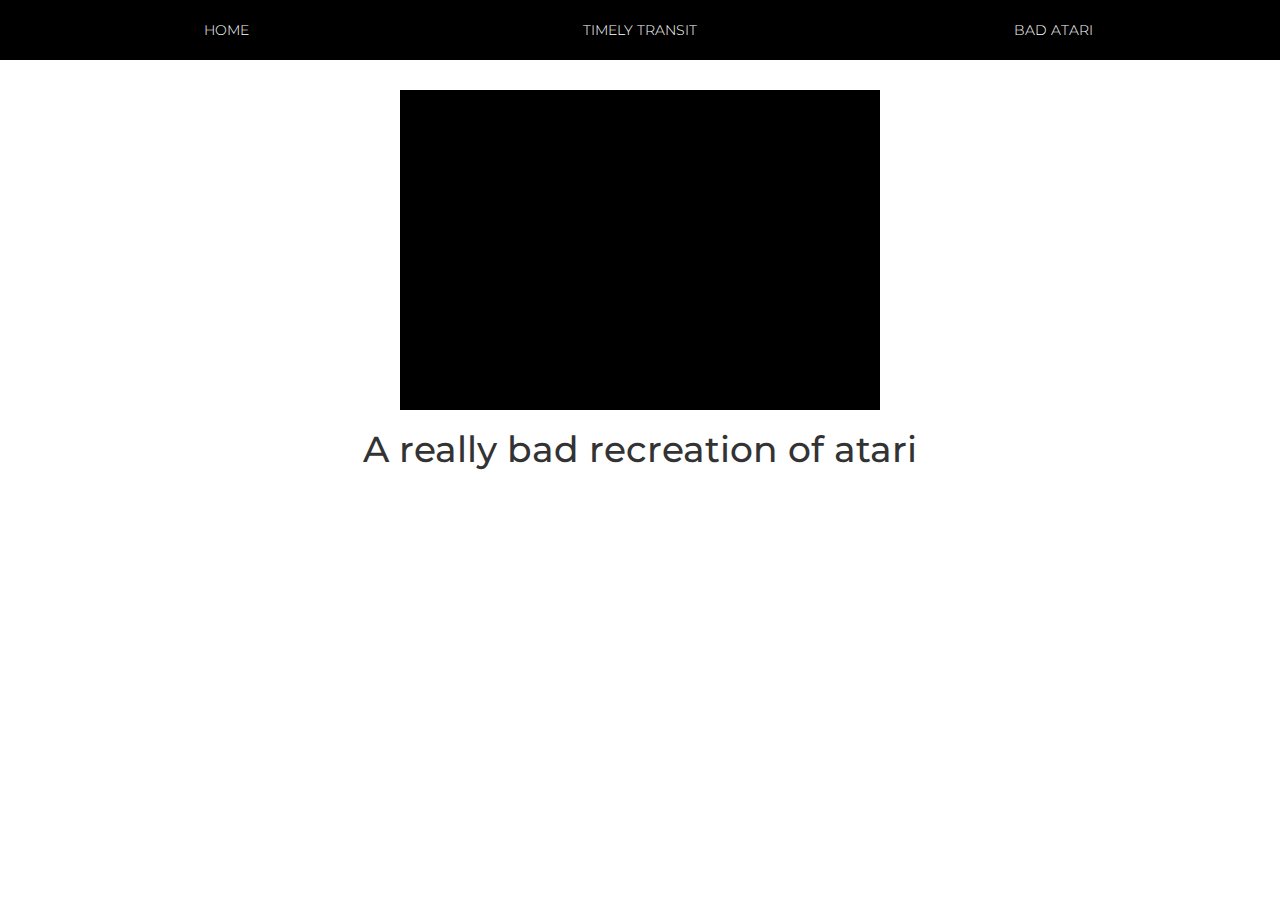
<file: projects.html>
<!DOCTYPE html>
<html lang="en">
<head>
  <title>CruzHacks 2020</title>
  <meta charset="utf-8">
  <meta name="viewport" content="width=device-width, initial-scale=1">
  <link rel="stylesheet" href="https://maxcdn.bootstrapcdn.com/bootstrap/3.3.7/css/bootstrap.min.css">
  <script src="https://ajax.googleapis.com/ajax/libs/jquery/3.3.1/jquery.min.js"></script>
  <script src="https://maxcdn.bootstrapcdn.com/bootstrap/3.3.7/js/bootstrap.min.js"></script>
  <link href="https://fonts.googleapis.com/css?family=Montserrat:100,200,300,400" rel="stylesheet">
  <link rel="stylesheet" href="https://jessalynwang.github.io/CruzHacks2020/theme.css">
  <link rel="icon" type:"image/png" href="https://gdurl.com/1Z38">
 </head>
  
 <body>
   <nav style="background-color: black; padding: 20px; position: fixed; width: 100%">
     <div class="header">
       <span><a href="https://jessalynwang.github.io/CruzHacks2020/">HOME</a></span>
       <span><a href="https://jesaslynwang.github.io/CruzHacks2020/timely_transit">TIMELY TRANSIT</a></span>
       <span><a href="https://jessalynwang.github.io/CruzHacks2020/projects">BAD ATARI</a></span>
     </div>
   </nav>
	 
  <div style="padding: 90px">
  <canvas id = "myCanvas" width = "480" height = "320"></canvas>
  <h1 style = "text-align: center">A really bad recreation of atari</h1>
  </div>
	 
  <script>
	  var canvas = document.getElementById("myCanvas");
var ctx = canvas.getContext("2d");
var ballRadius = 10;
var x = canvas.width/2;
var y = canvas.height-30;
var dx = 2;
var dy = -2;
var paddleHeight = 10;
var paddleWidth = 75;
var paddleX = (canvas.width-paddleWidth)/2;
var rightPressed = false;
var leftPressed = false;
var brickRowCount = 5;
var brickColumnCount = 3;
var brickWidth = 75;
var brickHeight = 20;
var brickPadding = 10;
var brickOffsetTop = 30;
var brickOffsetLeft = 30;
var score = 0;
var lives = 3;

var bricks = [];
for(var c=0; c<brickColumnCount; c++) {
  bricks[c] = [];
  for(var r=0; r<brickRowCount; r++) {
    bricks[c][r] = { x: 0, y: 0, status: 1 };
  }
}

document.addEventListener("keydown", keyDownHandler, false);
document.addEventListener("keyup", keyUpHandler, false);
document.addEventListener("mousemove", mouseMoveHandler, false);

function keyDownHandler(e) {
    if(e.key == "Right" || e.key == "ArrowRight") {
        rightPressed = true;
    }
    else if(e.key == "Left" || e.key == "ArrowLeft") {
        leftPressed = true;
    }
}

function keyUpHandler(e) {
    if(e.key == "Right" || e.key == "ArrowRight") {
        rightPressed = false;
    }
    else if(e.key == "Left" || e.key == "ArrowLeft") {
        leftPressed = false;
    }
}

function mouseMoveHandler(e) {
  var relativeX = e.clientX - canvas.offsetLeft;
  if(relativeX > 0 && relativeX < canvas.width) {
    paddleX = relativeX - paddleWidth/2;
  }
}
function collisionDetection() {
  for(var c=0; c<brickColumnCount; c++) {
    for(var r=0; r<brickRowCount; r++) {
      var b = bricks[c][r];
      if(b.status == 1) {
        if(x > b.x && x < b.x+brickWidth && y > b.y && y < b.y+brickHeight) {
          dy = -dy;
          b.status = 0;
          score++;
          if(score == brickRowCount*brickColumnCount) {
            drawWin();
          }
        }
      }
    }
  }
}

function drawBall() {
  ctx.beginPath();
  ctx.arc(x, y, ballRadius, 0, Math.PI*2);
  ctx.fillStyle = "#0095DD";
  ctx.fill();
  ctx.closePath();
}
function drawPaddle() {
  ctx.beginPath();
  ctx.rect(paddleX, canvas.height-paddleHeight, paddleWidth, paddleHeight);
  ctx.fillStyle = "#0095DD";
  ctx.fill();
  ctx.closePath();
}
function drawBricks() {
  for(var c=0; c<brickColumnCount; c++) {
    for(var r=0; r<brickRowCount; r++) {
      if(bricks[c][r].status == 1) {
        var brickX = (r*(brickWidth+brickPadding))+brickOffsetLeft;
        var brickY = (c*(brickHeight+brickPadding))+brickOffsetTop;
        bricks[c][r].x = brickX;
        bricks[c][r].y = brickY;
        ctx.beginPath();
        ctx.rect(brickX, brickY, brickWidth, brickHeight);
        ctx.fillStyle = "#0095DD";
        ctx.fill();
        ctx.closePath();
      }
    }
  }
}
function drawScore() {
  ctx.font = "16px Arial";
  ctx.fillStyle = "#0095DD";
  ctx.fillText("Score: "+score, 8, 20);
}
function drawLives() {
  ctx.font = "16px Arial";
  ctx.fillStyle = "#0095DD";
  ctx.fillText("Lives: "+lives, canvas.width-65, 20);
}
	
function drawWin() {
  ctx.font = "50px Arial";
  ctx.fillStyle = "white";
  ctx.fillText("You Win!", canvas.width/2, canvas.height/2);
}
	
function drawLose() {
  ctx.font = "50px Arial";
  ctx.fillStyle = "white";
  ctx.fillText("You Lose :(", canvas.width/2, canvas.height/2);
}

function draw() {
  ctx.clearRect(0, 0, canvas.width, canvas.height);
  drawBricks();
  drawBall();
  drawPaddle();
  drawScore();
  drawLives();
  collisionDetection();

  if(x + dx > canvas.width-ballRadius || x + dx < ballRadius) {
    dx = -dx;
  }
  if(y + dy < ballRadius) {
    dy = -dy;
  }
  else if(y + dy > canvas.height-ballRadius) {
    if(x > paddleX && x < paddleX + paddleWidth) {
      dy = -dy;
    }
    else {
      lives--;
      if(!lives) {
        drawLose();
        document.location.reload();
      }
      else {
        x = canvas.width/2;
        y = canvas.height-30;
        dx = 3;
        dy = -3;
        paddleX = (canvas.width-paddleWidth)/2;
      }
    }
  }

  if(rightPressed && paddleX < canvas.width-paddleWidth) {
    paddleX += 7;
  }
  else if(leftPressed && paddleX > 0) {
    paddleX -= 7;
  }

  x += dx;
  y += dy;
  requestAnimationFrame(draw);
}

function start() {
document.body.onkeyup = function(e){
    if(e.keyCode == 32){
        draw();
    }
}
}
	  
	 </script>
	 
 </body>
</html>
</file>
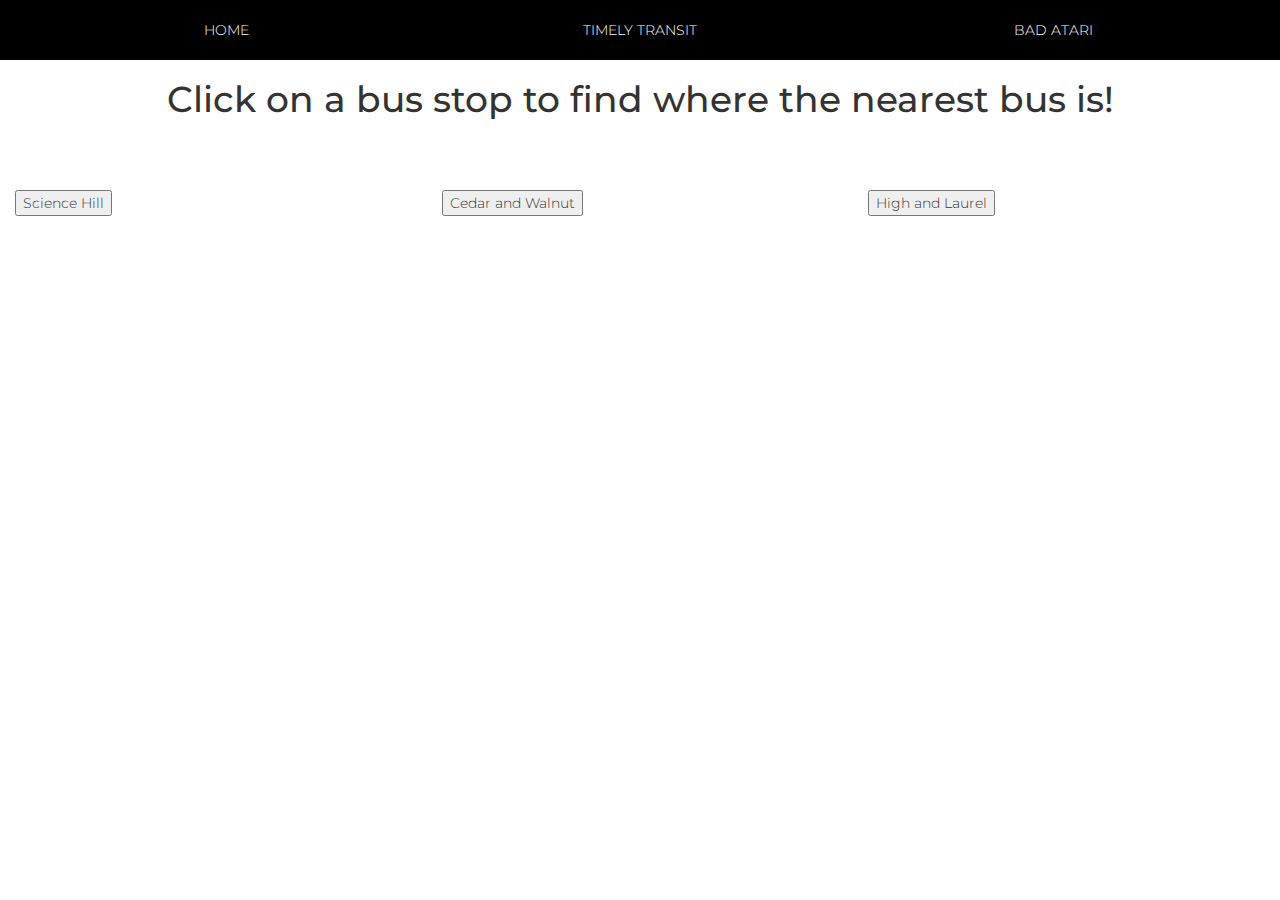
<file: timely_transit.html>
<!DOCTYPE html>
<html lang="en">
<head>
  <title>CruzHacks 2020</title>
  <meta charset="utf-8">
  <meta name="viewport" content="width=device-width, initial-scale=1">
  <link rel="stylesheet" href="https://maxcdn.bootstrapcdn.com/bootstrap/3.3.7/css/bootstrap.min.css">
  <script src="https://ajax.googleapis.com/ajax/libs/jquery/3.3.1/jquery.min.js"></script>
  <script src="https://maxcdn.bootstrapcdn.com/bootstrap/3.3.7/js/bootstrap.min.js"></script>
  <link href="https://fonts.googleapis.com/css?family=Montserrat:100,200,300,400" rel="stylesheet">
  <link rel="stylesheet" href="https://jessalynwang.github.io/CruzHacks2020/theme.css">
  <link rel="icon" type:"image/png" href="https://gdurl.com/1Z38">
 </head>
  
 <body>
   <nav style="background-color: black; padding: 20px; position: fixed; width: 100%">
     <div class="header">
       <span><a href="https://jessalynwang.github.io/CruzHacks2020/">HOME</a></span>
       <span><a href="https://jessalynwang.github.io/CruzHacks2020/timely_transit">TIMELY TRANSIT</a></span>
       <span><a href="https://jessalynwang.github.io/CruzHacks2020/projects">BAD ATARI</a></span>
     </div>
   </nav>
   
   <br><br><br>
   <h1 style="text-align: center">Click on a bus stop to find where the nearest bus is!</h1>
   <br><br><br>
   <div class="col-sm-4" id="wrapper">
   <button type="button" onclick="hahabitch('Science Hill')">Science Hill</button>
   </div>
   <div class="col-sm-4" id="wrapper">
   <button type="button" onclick="hahabitch('Cedar and Walnut')">Cedar and Walnut</button>
    </div>
    <div class="col-sm-4" id="wrapper">
   <button type="button" onclick="hahabitch('High and Laurel')">High and Laurel</button>
    </div>
   
<script>
class timeTabler {
    constructor(start, end, increment, bus, stopName) {
        this.start = start;
        this.end = end;
        this.increment = increment;
        this.bus = bus;
        this.stopName = stopName;
        this.times = new Array();
        while (this.start <= this.end) {
            this.times.push(this.start);
            this.start += this.increment;
            
        }
    }

    addMoreTimes(s, e, inc) {
        while (s <= e) {
            this.times.push(s);
            s += inc;
        }

        this.times.sort();
    }

    getBusName() {
        return this.bus;
    }

    getStopName() {
        return this.stopName;
    }
    
    

    findClosestTimes(time) {
        var closestTime = null;
        for (i = 0; i < this.times.length; i++) {
            if ((closestTime == null) || (Math.abs((this.times[i] - time)) < closestTime)) {
                closestTime = this.times[i];
            }
        }
        return closestTime;
    }

}

SHMF10 = new timeTabler(459, 1185, 60, 'Bus 10', 'Science Hill');
SCMMF10 = new timeTabler(465, 1125, 60, 'Bus 10', 'Santa Cruz Metro Center');
SCMMF10.addMoreTimes(735, 1155, 60);
CWMF10 = new timeTabler(437, 1157, 30, 'Bus 10', 'Cedar and Walnut');
HLMF10 = new timeTabler(443, 1163, 30, 'Bus 10', 'High and Laurel');
HLMF10.addMoreTimes(470, 1190, 30);

SCMMF15 = new timeTabler(435, 1185, 15, 'Bus 15', 'Santa Cruz Metro Center');
BMMF15 = new timeTabler(446, 831, 30, 'Bus 15', 'Bay and Mission');
BMMF15.addMoreTimes(846, 1026, 30);
BMMF15.addMoreTimes(861, 1191, 30);
SHMF15 = new timeTabler(473, 1203, 30, 'Bus 15', 'Science Hill');
BMMF15.addMoreTimes(463, 493, 30);
BMMF15.addMoreTimes(898, 1048, 30);

SCMMF16 = new timeTabler(397, 1327, 30, 'Bus 16', 'Santa Cruz Metro Center');
SCMMF16.addMoreTimes(472, 1222, 30);
BMMF16 = new timeTabler(463, 1333, 30, 'Bus 16', 'Bay and Mission');
BMMF16.addMoreTimes(478, 1228, 30);
SHMF16 = new timeTabler(475, 25, 15, 'Bus 16', 'Science Hill');
BMMF16.addMoreTimes(425, 1265, 15);
BMMF16.addMoreTimes(1325, 1415, 30);

SCMMF19 = new timeTabler(445, 1075, 30, 'Bus 19', 'Santa Cruz Metro Center');
SCMMF19.addMoreTimes(1105, 1405, 60);
BMMF19 = new timeTabler(512, 1082, 30, 'Bus 19', 'Bay and Mission');
BMMF19.addMoreTimes(1112, 1412, 60);
SHMF19 = new timeTabler(524, 1094, 30, 'Bus 19', 'Science Hill');
SHMF19.addMoreTimes(1124, 1424, 60);
BMMF19.addMoreTimes(534, 1104, 30);
BMMF19.addMoreTimes(1134, 1434, 60);

SHSS10 = new timeTabler(608, 1028, 60, 'Bus 10', 'Science Hill');
SCMSS10 = new timeTabler(590, 1010, 60, 'Bus 10', 'Santa Cruz Metro Center');
CWSS10 = new timeTabler(592, 1012, 60, 'Bus 10', 'Cedar and Walnut');
HLSS10 = new timeTabler(597, 1017, 60, 'Bus 10', 'High and Laurel');
HLSS10.addMoreTimes(615, 1035, 60);
SCMSS10.addMoreTimes(630, 1050, 60);

SCMSS16 = new timeTabler(490, 580, 30, 'Bus 16', 'Santa Cruz Metro Center');
SCMSS16.addMoreTimes(607, 757, 30);
SCMSS16.addMoreTimes(784, 1054, 30);
SCMSS16.addMoreTimes(110, 1100, 60);
SCMSS16.addMoreTimes(1087, 1387, 30);
BMSS16 = new timeTabler(495, 1395, 30, 'Bus 16', 'Bay and Mission');
SHSS16 = new timeTabler(505, 1405, 30, 'Bus 16', 'Science Hill');
BMSS16.addMoreTimes(515, 1415, 30);

SCMSS19 = new timeTabler(600, 1140, 60, 'Bus 19', 'Santa Cruz Metro Center');
BMSS19 = new timeTabler(607, 1147, 60, 'Bus 19', 'Bay and Mission');
SHSS19 = new timeTabler(619, 1159, 60, 'Bus 19', 'Science Hill');
BMSS19.addMoreTimes(629, 1169, 60);

var MF = [
        SCMMF10, 
        SCMMF15, 
        SCMMF16, 
        SCMMF19, 
        SHMF10, 
        SHMF15, 
        SHMF16, 
        SHMF19, 
        BMMF15, 
        BMMF16, 
        BMMF19, 
        CWMF10
    ];

var SS = [
        SCMSS10,
        SCMSS16,
        SCMSS19,
        SHSS10,
        SHSS16,
        SHSS19,
        BMSS16,
        BMSS19,
        CWSS10
    ];
    

function hahabitch(stop) {
    var time = null;
    var bus = null;
    var currentDate = new Date();
    var current_time = null;
    if ((currentDate.getDay() == 6) || (currentDate.getDay() == 0)) {
        for (i = 0; i < SS.length; i++) {
        	current_time = (currentDate.getHours()*60) + currentDate.getMinutes();
            if ((stop == SS[i].getStopName()) && ((time == null) || (time > SS[i].findClosestTimes(current_time)))) {
                time = SS[i].findClosestTimes(current_time);
                bus = SS[i].getBusName();
            }
        }
    }
    else {
        for (i = 0; i < MF.length; i++) {
        current_time = (currentDate.getHours()*60) + currentDate.getMinutes();
            if ((stop == MF[i].getStopName()) && ((time == null) || (time > MF[i].findClosestTimes(current_time)))) {
                time = MF[i].findClosestTimes(current_time);
                bus = MF[i].getBusName();
            }
         }
    }
    alert("A bus will come to your stop in " + Math.abs(time-current_time) + " minutes");
}
</script>
   
  </body>
</html>
</file>
